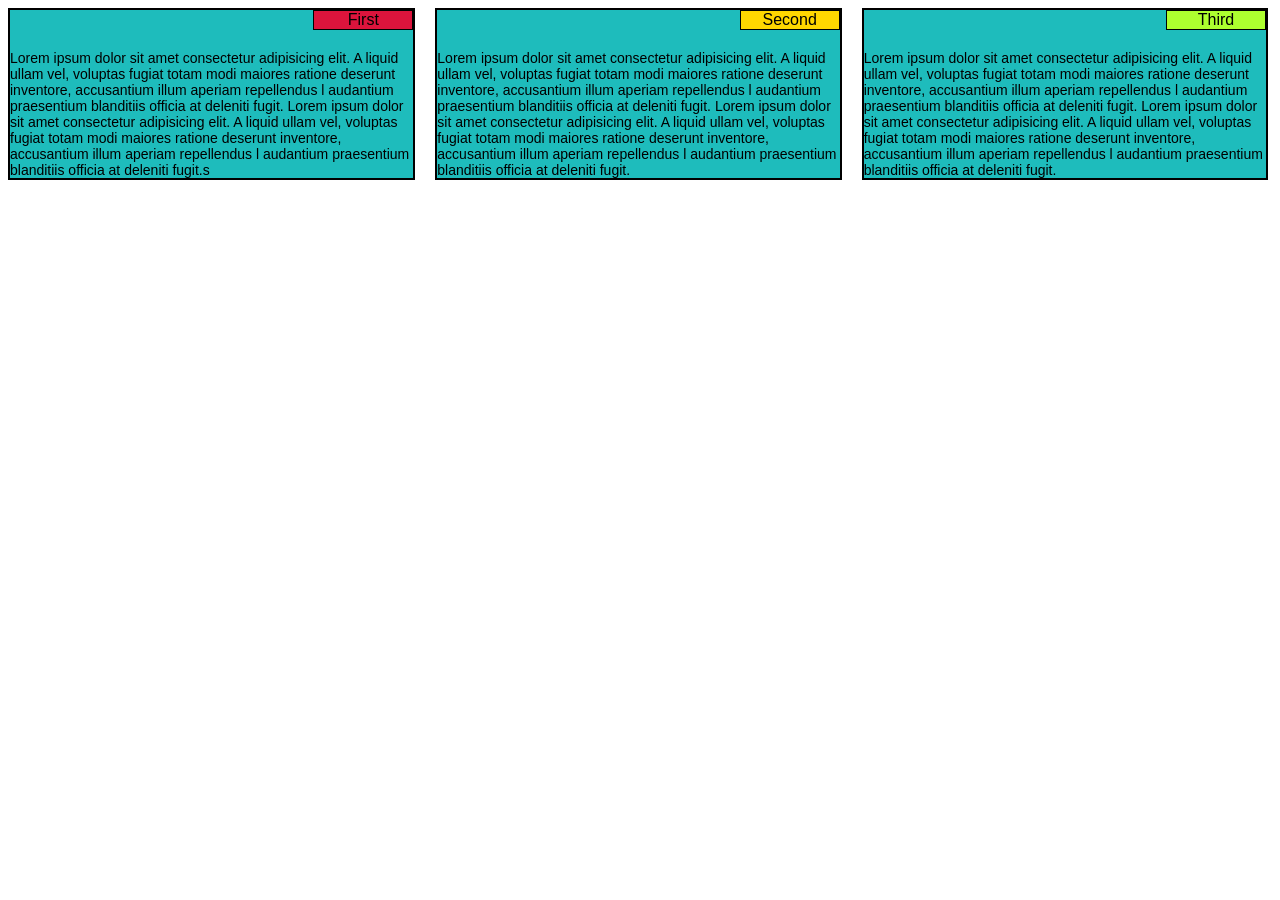
<file: index.html>
<!DOCTYPE html>
<html lang="en">
  <head>
    <meta charset="UTF-8" />
    <meta http-equiv="X-UA-Compatible" content="IE=edge" />
    <meta name="viewport" content="width=device-width, initial-scale=1.0" />
    <title>Module2-Solution</title>
    <link rel="stylesheet" href="./module2-solution (css)/style.css" />
  </head>
  <body>
    <div class="container">
      <div class="first row">
        <div class="first-title">First</div>
        Lorem ipsum dolor sit amet consectetur adipisicing elit. A liquid ullam
        vel, voluptas fugiat totam modi maiores ratione deserunt inventore,
        accusantium illum aperiam repellendus l audantium praesentium blanditiis
        officia at deleniti fugit. Lorem ipsum dolor sit amet consectetur
        adipisicing elit. A liquid ullam vel, voluptas fugiat totam modi maiores
        ratione deserunt inventore, accusantium illum aperiam repellendus l
        audantium praesentium blanditiis officia at deleniti fugit.s
      </div>
      <div class="second row">
        <div class="second-title">Second</div>
        Lorem ipsum dolor sit amet consectetur adipisicing elit. A liquid ullam
        vel, voluptas fugiat totam modi maiores ratione deserunt inventore,
        accusantium illum aperiam repellendus l audantium praesentium blanditiis
        officia at deleniti fugit. Lorem ipsum dolor sit amet consectetur
        adipisicing elit. A liquid ullam vel, voluptas fugiat totam modi maiores
        ratione deserunt inventore, accusantium illum aperiam repellendus l
        audantium praesentium blanditiis officia at deleniti fugit.
      </div>
      <div class="third row">
        <div class="third-title">Third</div>
        Lorem ipsum dolor sit amet consectetur adipisicing elit. A liquid ullam
        vel, voluptas fugiat totam modi maiores ratione deserunt inventore,
        accusantium illum aperiam repellendus l audantium praesentium blanditiis
        officia at deleniti fugit. Lorem ipsum dolor sit amet consectetur
        adipisicing elit. A liquid ullam vel, voluptas fugiat totam modi maiores
        ratione deserunt inventore, accusantium illum aperiam repellendus l
        audantium praesentium blanditiis officia at deleniti fugit.
      </div>
    </div>
  </body>
</html>
</file>
<file: module2-solution (css)/style.css>
* {
  box-sizing: border-box;
}
body {
  font-family: Arial, Helvetica, sans-serif;
  font-size: 14px;
  width: 100%;
}
.row {
  border: 2px solid black;
  margin-right: 20px;
  margin-bottom: 20px;
  background-color: rgb(30, 188, 188);
}

@media screen and (max-width: 767px) {
  .container {
    display: flex;
    flex-direction: column;
  }
  .first-title {
    font-size: 16px;
    width: 100px;
    position: relative;
    margin-bottom: 20px;
    margin-left: auto;
    border: 1px solid black;
    background-color: crimson;
    text-align: center;
  }
  .second-title {
    font-size: 16px;
    width: 100px;
    position: relative;
    margin-bottom: 20px;
    margin-left: auto;
    border: 1px solid black;
    background-color: gold;
    text-align: center;
  }
  .third-title {
    font-size: 16px;
    width: 100px;

    position: relative;
    margin-bottom: 20px;
    margin-left: auto;
    border: 1px solid black;
    background-color: greenyellow;
    text-align: center;
  }
}
@media screen and (min-width: 768px) and (max-width: 991px) {
  .container {
    display: grid;
    grid-template-columns: 2fr 2fr 1fr;
  }
  .first-title {
    font-size: 16px;
    width: 100px;
    position: relative;
    margin-bottom: 20px;
    margin-left: auto;
    border: 1px solid black;
    background-color: crimson;
    text-align: center;
  }
  .second-title {
    font-size: 16px;
    width: 100px;
    position: relative;
    margin-bottom: 20px;
    margin-left: auto;
    border: 1px solid black;
    background-color: gold;
    text-align: center;
  }
  .third-title {
    font-size: 16px;
    width: 100px;
    position: relative;
    margin-bottom: 20px;
    margin-left: auto;
    border: 1px solid black;
    background-color: greenyellow;
    text-align: center;
  }
  .first {
    width: 119%;
  }
  .second {
    width: 119%;
    margin-left: 100px;
  }
  .third {
    position: absolute;
    width: 98.5%;
    top: 200px;
  }
}
@media screen and (min-width: 992px) {
  .container {
    display: flex;
    flex-direction: row;
  }
  .first-title {
    font-size: 16px;
    width: 100px;
    position: relative;
    margin-bottom: 20px;
    margin-left: auto;
    border: 1px solid black;
    background-color: crimson;
    text-align: center;
  }
  .second-title {
    font-size: 16px;
    width: 100px;
    position: relative;
    margin-bottom: 20px;
    margin-left: auto;
    border: 1px solid black;
    background-color: gold;
    text-align: center;
  }
  .third-title {
    font-size: 16px;
    width: 100px;

    position: relative;
    margin-bottom: 20px;
    margin-left: auto;
    border: 1px solid black;
    background-color: greenyellow;
    text-align: center;
  }
}
</file>
